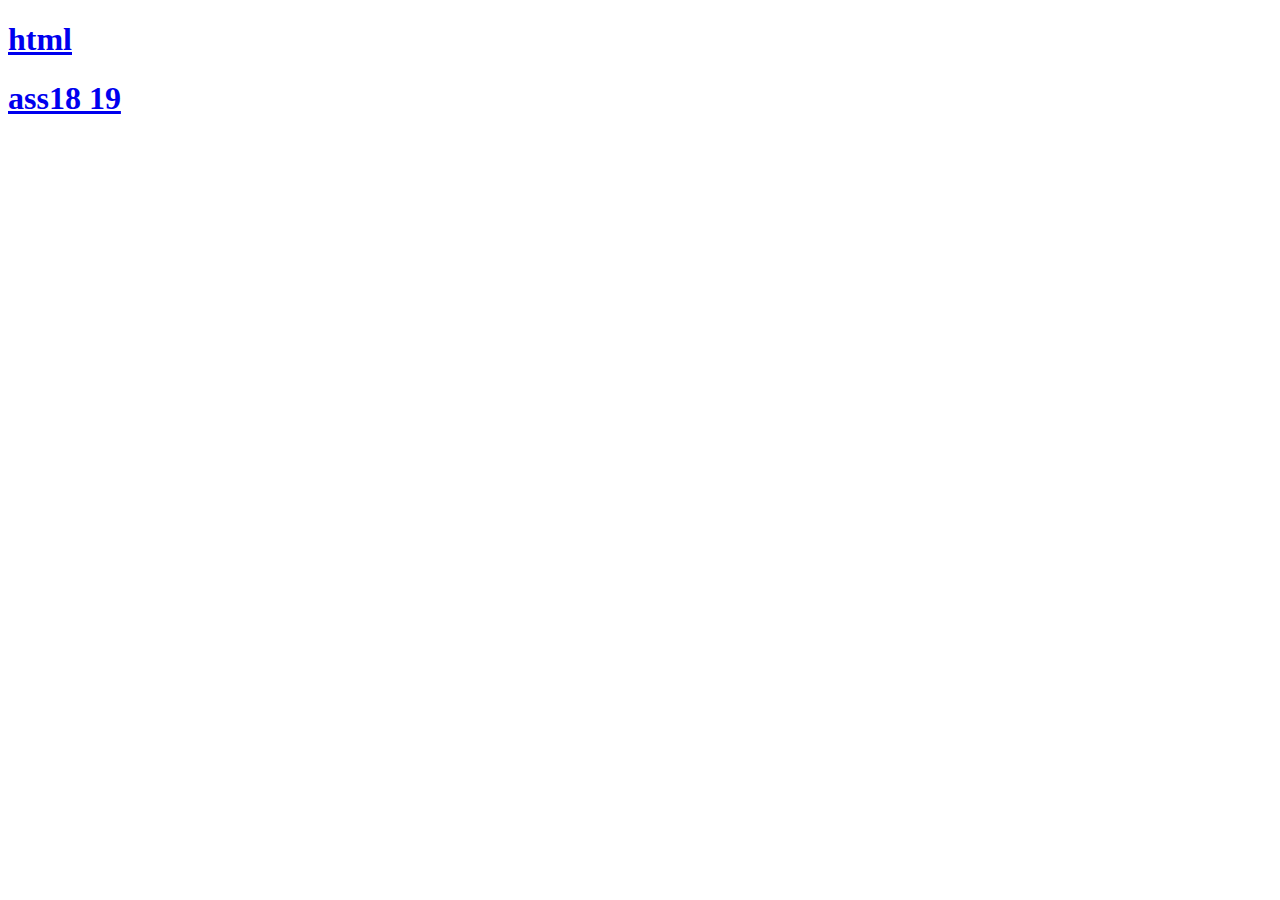
<file: index.html>
<!DOCTYPE html>
<html lang="en">
<head>
    <meta charset="UTF-8">
    <meta name="viewport" content="width=device-width, initial-scale=1.0">
    <title>Document</title>
</head>
<body>
    <h1><a href="./htmll.html">html</a></h1>
    <h1><a href="./js.html">ass18 19</a></h1>
</body>
</html>
</file>
